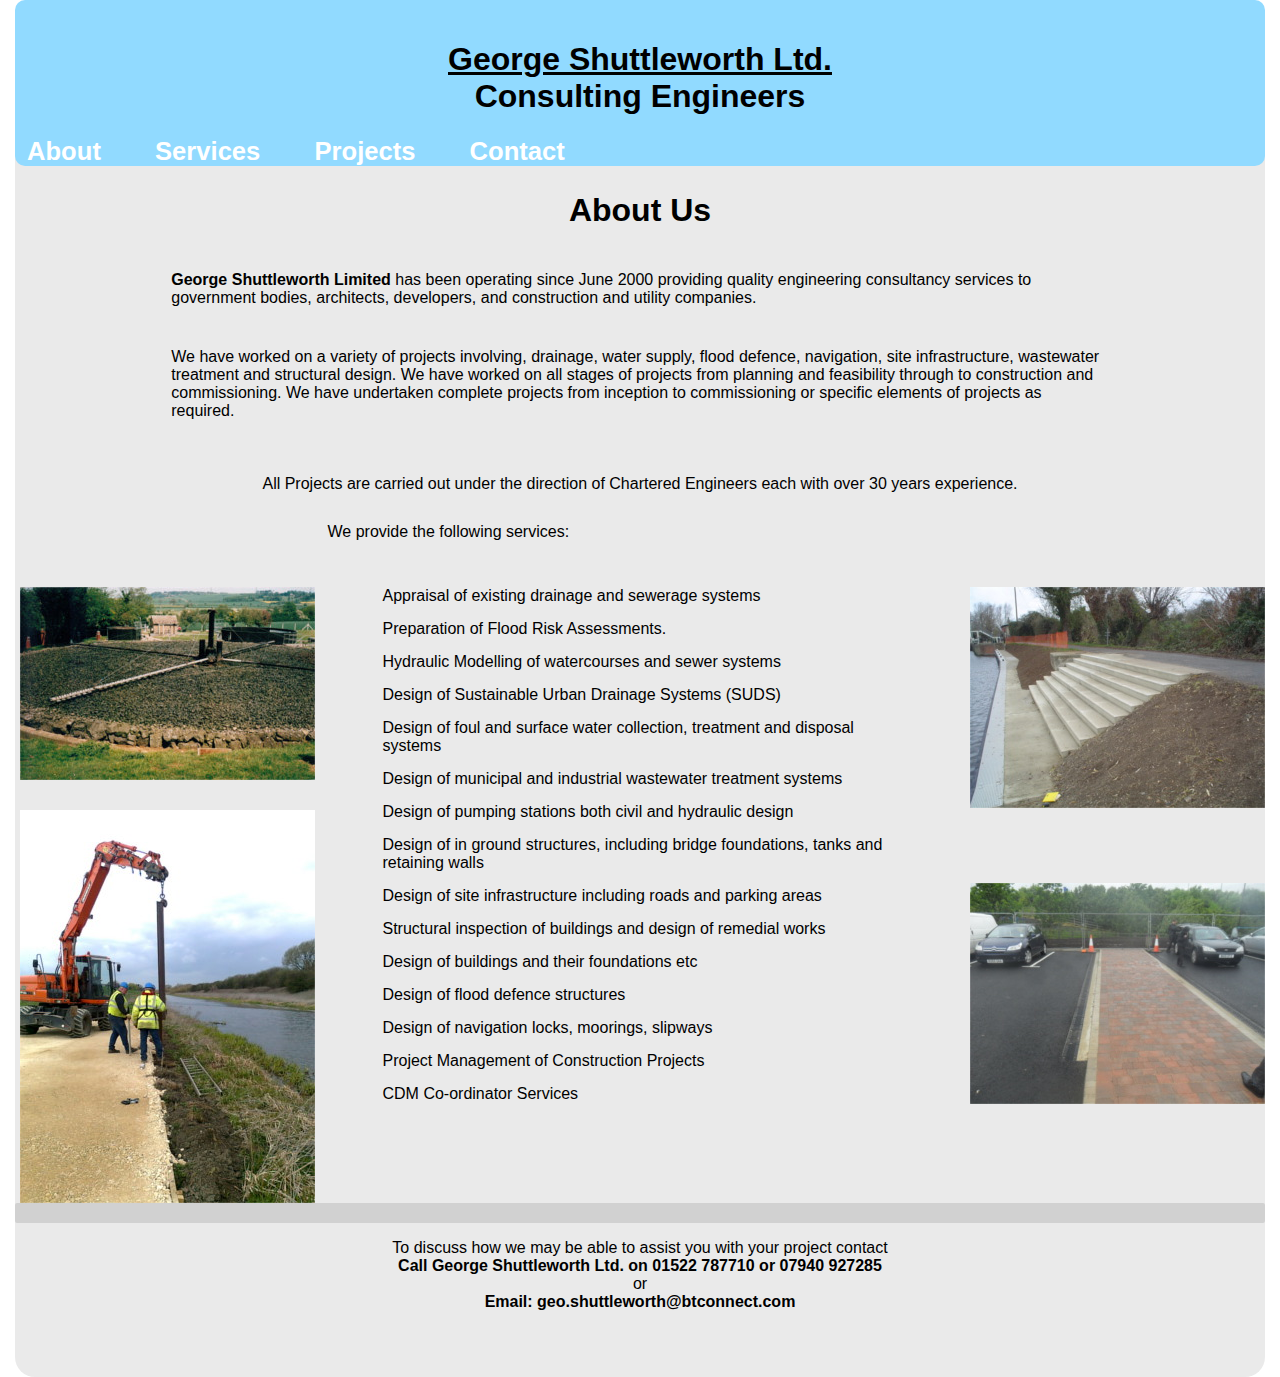
<file: index.html>
<!DOCTYPE HTML PUBLIC "-//W3C//DTD HTML 4.01 Transitional//EN"
        "http://www.w3.org/TR/html4/loose.dtd">
<head>
<html lang="en">
<link rel="shortcut icon" href="favicon.ico">
<meta content="text/html; charset=ISO-8859-1" http-equiv="content-type">
<meta name="google-site-verification" content="bWdmlCSP9I0jBRyoySCfcfkRZVOwbjaD9xBT8PA0ZUc" />
<meta name="keywords" content="George, Shuttleworth, Consultanting, Engineers, LTD, Lincoln, Lincolnshire, UK, Civil, Engineering,flood, risk, assessment, design, CDM">
<title>George Shuttleworth Ltd Consulting Engineers </title>
<meta name="description" content = "George Shuttleworth Ltd  - Consulting Engineers  quality engineering consultancy services to government bodies, architects, developers, and construction and utility companies
involving, drainage, water supply, flood defence, navigation, site infrastructure, wastewater treatment and structural design"/>
<link rel="stylesheet" href="style.css" type="text/css">
</head>
<div id="main">
<div id="header">
<h1>
<u>George Shuttleworth Ltd.</u> </br>
Consulting Engineers
</h1>
<b>
<a class="button" href="index.html" onMouseOver="this.style.color='#A1A1A1';" onMouseOut="this.style.color='#FFFFFF'"> About </a>
<a class="button" href="Services.html" onMouseOver="this.style.textDecoration='underline';" onMouseOut="this.style.textDecoration='none'"> Services </a>
<a class="button" href="Projects.html" onMouseOver="this.style.textDecoration='underline';" onMouseOut="this.style.textDecoration='none'"> Projects </a>
<a class="button" href="contact.html" onMouseOver="this.style.textDecoration='underline';" onMouseOut="this.style.textDecoration='none'"> Contact </a>
</b>

</div>
<h2>About Us</h2>

<p class="centre">
<b>George Shuttleworth Limited </b> has been operating since June 2000 providing quality engineering consultancy services to government bodies, architects, developers, and construction and utility companies.
</p><p class="centre">We have worked on a variety of projects involving, drainage, water supply, flood defence, navigation, site infrastructure, wastewater treatment and structural design.  We have worked on all stages of projects from planning and feasibility through to construction and commissioning.  We have undertaken complete projects from inception to commissioning or specific elements of projects as required.
</p><p style="text-align:center; margin:30px 0px 30px 0px">All Projects are carried out under the direction of Chartered Engineers each with over 30 years experience.
</p>
<p style="margin-left:25%; padding-bottom:30px;">We provide the following services:
</p>
<div id="col-left">
<img src="images/right1.jpg" width="295" height="193"> <br>
<img style="padding-top:30px;"src="images/left2.jpg" width "295" height "323">
</div>
<div id="col-right">
<img src="images/right2.jpg" width "295" height "321"> <br>
<img style ="padding-top:75px;"src="images/left1.jpg" width="295" height="221">
</div>
<div id="col-centre">
<ul style=" list-style-type: none;">
<li>Appraisal of existing drainage and sewerage systems</li>
<li>Preparation of Flood Risk Assessments.</li>
<li>Hydraulic Modelling of watercourses and sewer systems</li>
<li>Design of Sustainable Urban Drainage Systems (SUDS)</li>
<li>Design of foul and surface water collection, treatment and disposal systems</li>
<li>Design of municipal and industrial wastewater treatment systems </li>
<li>Design of pumping stations both civil and hydraulic design</li>
<li>Design of in ground structures, including bridge foundations, tanks and retaining walls</li>
<li>Design of site infrastructure including roads and parking areas</li>
<li>Structural inspection of buildings and design of remedial works</li>
<li>Design of buildings and their foundations etc </li>
<li>Design of flood defence structures</li>
<li>Design of navigation locks, moorings, slipways</li>
<li>Project Management of Construction Projects</li>
<li>CDM Co-ordinator Services</l>
</ul>
</div>

<div id="line" style="margin-top:100px;">
</div>
<div id="contact">
<p>To discuss how we may be able to assist you with your project contact </br>

<strong> Call George Shuttleworth Ltd. on 01522 787710 or 07940 927285 </strong> </br>

or <br>

<strong> Email: geo.shuttleworth@btconnect.com </strong> <br>
</p>

</DIV>
</div>
</body>
</html>
</file>
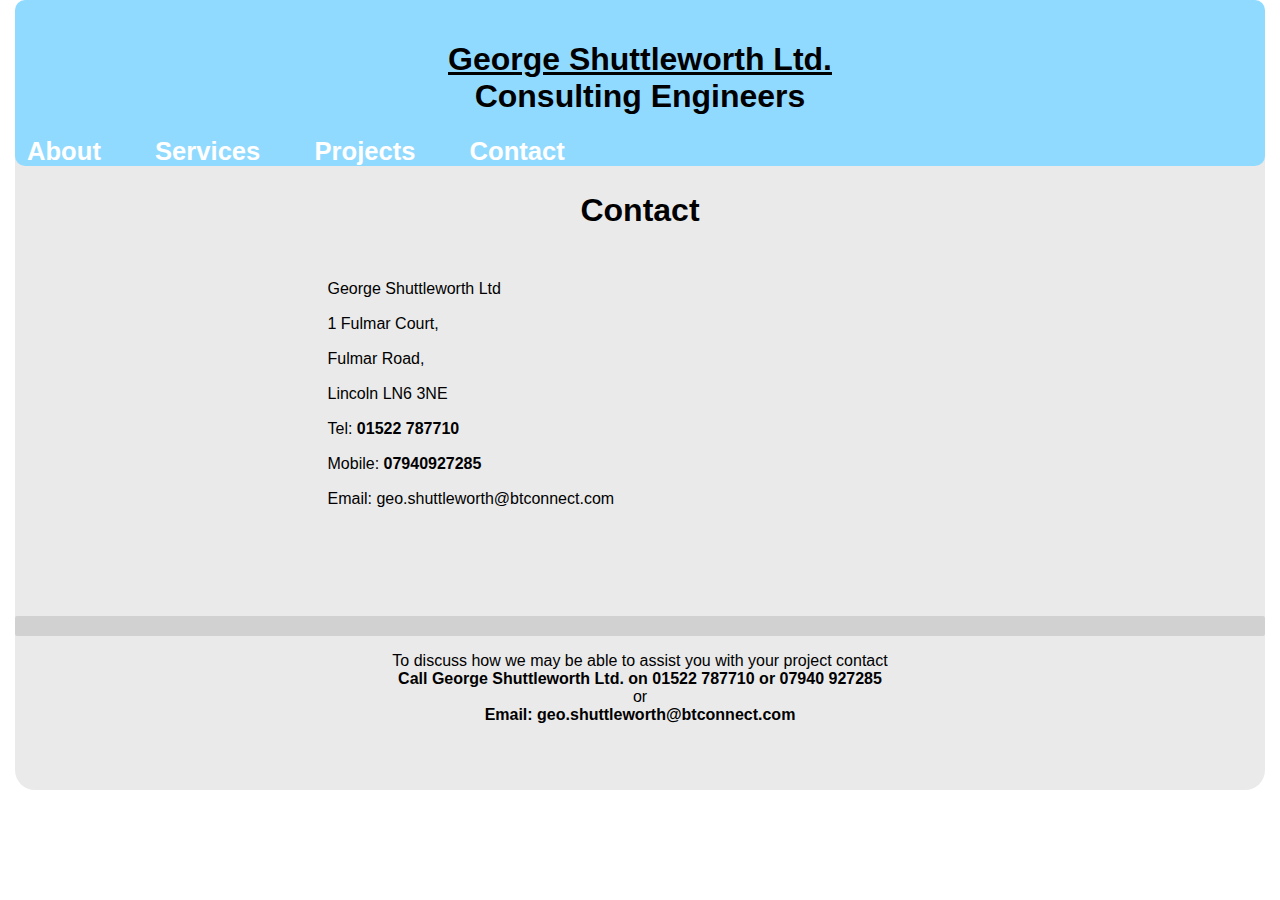
<file: contact.html>
<!DOCTYPE HTML PUBLIC "-//W3C//DTD HTML 4.01 Transitional//EN"
        "http://www.w3.org/TR/html4/loose.dtd">
<head>
<html lang="en">
<link rel="shortcut icon" href="favicon.ico">
<meta content="text/html; charset=ISO-8859-1" http-equiv="content-type">
<title>Contact Details - George Shuttleworth Ltd Consulting Engineers</title>
<meta name="description" content George Shuttleworth Ltd  - Consulting Engineers />
<link rel="stylesheet" href="style.css" type="text/css">
</head>
<div id="main">
<div id="header">
<h1>
<u>George Shuttleworth Ltd.</u> </br>
Consulting Engineers
</h1>
<b>
<a class="button" href="index.html" onMouseOver="this.style.textDecoration='underline';" onMouseOut="this.style.textDecoration='none'"> About </a>
<a class="button" href="Services.html" onMouseOver="this.style.textDecoration='underline';" onMouseOut="this.style.textDecoration='none'"> Services </a>
<a class="button" href="Projects.html" onMouseOver="this.style.textDecoration='underline';" onMouseOut="this.style.textDecoration='none'"> Projects </a>
<a class="button" href="contact.html" onMouseOver="this.style.color='#A1A1A1';" onMouseOut="this.style.color='#FFFFFF'"> Contact </a>
</b>

</div>
<h2>Contact</h2>

<p style ="width: 50%; margin-left: auto; margin-right:auto; line-height: 35px;">
George Shuttleworth Ltd <br>
1 Fulmar Court, <br>
Fulmar Road, <br>
Lincoln LN6 3NE<br>
Tel: <b>01522 787710</b> <br>
Mobile: <b>07940927285</b> <br>
Email:  geo.shuttleworth@btconnect.com 

<div id="line" style="margin-top:100px;">
</div>
<div id="contact">
<p>To discuss how we may be able to assist you with your project contact </br>

<strong> Call George Shuttleworth Ltd. on 01522 787710 or 07940 927285 </strong> </br>

or <br>

<strong> Email: geo.shuttleworth@btconnect.com </strong> <br>
</p>

</DIV>
</div>
</body>
</html>
</file>
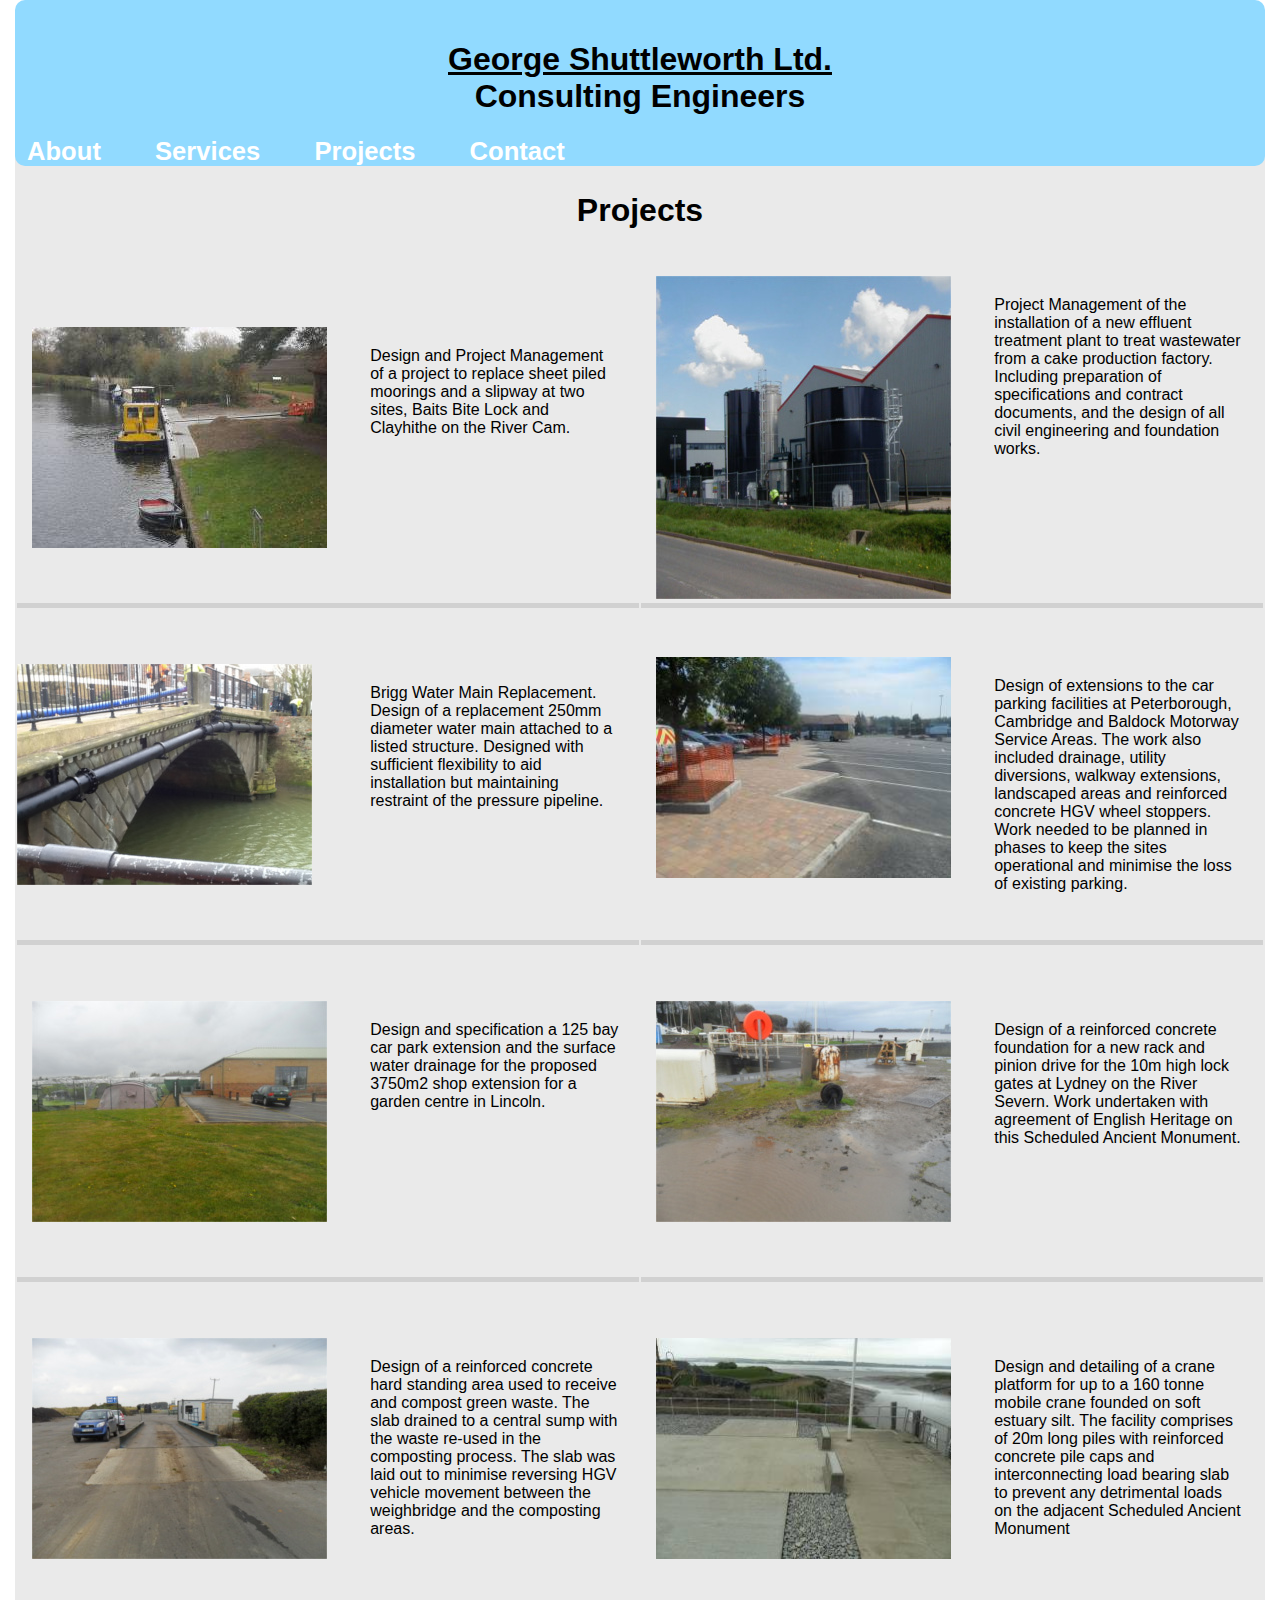
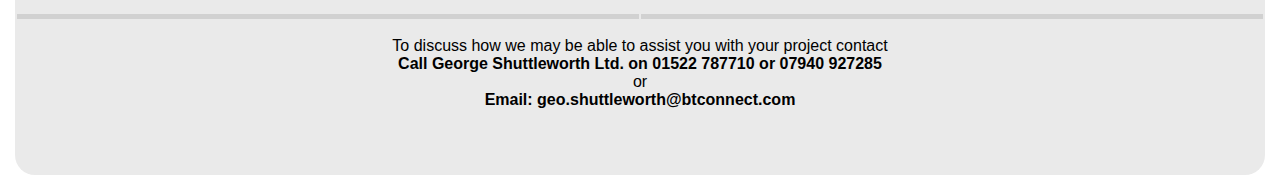
<file: Projects.html>
<!DOCTYPE HTML PUBLIC "-//W3C//DTD HTML 4.01 Transitional//EN"
        "http://www.w3.org/TR/html4/loose.dtd">
<head>
<html lang="en">
<link rel="shortcut icon" href="favicon.ico">
<meta content="text/html; charset=ISO-8859-1" http-equiv="content-type">
<title>Projects - George Shuttleworth Ltd Consulting Engineers</title>
<meta name="description" content George Shuttleworth Ltd  - Consulting Engineers />

<link rel="stylesheet" href="style.css" type="text/css">
</head>
<body>
<div id="main">
<div id="header">
<h1>
<u>George Shuttleworth Ltd.</u> </br>
Consulting Engineers
</h1>
<b>
<a class="button" href="index.html" onMouseOver="this.style.textDecoration='underline';" onMouseOut="this.style.textDecoration='none'"> About </a>
<a class="button" href="Services.html" onMouseOver="this.style.textDecoration='underline';" onMouseOut="this.style.textDecoration='none'"> Services </a>
<a class="button" href="Projects.html" onMouseOver="this.style.color='#A1A1A1';" onMouseOut="this.style.color='#FFFFFF'"> Projects </a>
<a class="button" href="contact.html" onMouseOver="this.style.textDecoration='underline';" onMouseOut="this.style.textDecoration='none'"> Contact </a>
</b>
</div>

<h2>Projects</h2>
<table class="service">
<tr class="serv"><td class ="container">
<img class="img1"; src="images/baitsbite.jpg" height="221" width="295">
<p class="imgtext">Design and Project Management of a project to replace sheet piled moorings and a slipway at two sites, Baits Bite Lock and Clayhithe on the River Cam. </p>
<td class ="container">
<img class="img1"; src="images/cakefactory.jpg" width="295" height="323">
<p class="imgtext">Project Management of the installation of a new effluent treatment plant to treat wastewater from a cake production factory.  Including preparation of specifications and contract documents, and the design of all civil engineering and foundation works. </p>
</td>
</tr>
<tr class="serv">
<td class ="container">
<img class="img2"; src="images/briggmain.jpg" height="221" width="295">

<p class="imgtext">Brigg Water Main Replacement. Design of a replacement 250mm diameter water main attached to a listed structure. Designed with sufficient flexibility to aid installation but maintaining restraint of the pressure pipeline. </p>
</td>
<td class="container">
<img class="img1"; src="images/carpark.jpg" height="221" width="295">
<p class="imgtext">Design of extensions to the car parking facilities at Peterborough, Cambridge and Baldock Motorway Service Areas.  The work also included drainage, utility diversions, walkway extensions, landscaped areas and reinforced concrete HGV wheel stoppers.  Work needed to be planned in phases to keep the sites operational and minimise the loss of existing parking. </p>

</td>
</tr>
<tr class="serv">

<td class = "container">
<img class="img1"; src="images/gardencentre.jpg" height="221" width="295">
<p class="imgtext">Design and specification a 125 bay car park extension and the surface water drainage for the proposed 3750m2 shop extension for a garden centre in Lincoln. </p>
</td>
<td class ="container">


 <img class="img1"; src="images/lydney.jpg" height="221" width="295">
 <p class="imgtext">Design of a reinforced concrete foundation for a new rack and pinion drive for the 10m high lock gates at Lydney on the River Severn.  Work undertaken with agreement of English Heritage on this Scheduled Ancient Monument. </p> 

</td>
</tr>
<tr class ="serv">
<td class ="container">
 <img class="img1"; src="images/slab.jpg" height="221" width="295">
 <p class="imgtext"> Design of a reinforced concrete hard standing area used to receive and compost green waste.  The slab drained to a central sump with the waste re-used in the composting process.  The slab was laid out to minimise reversing HGV vehicle movement between the weighbridge and the composting areas.</p> 
 
</td>
<td class="container">
 <img class="img1"; src="images/craneplatform.jpg" height="221" width="295">
 <p class="imgtext">Design and detailing of a crane platform for up to a 160 tonne mobile crane founded on soft estuary silt.  The facility comprises of 20m long piles with reinforced concrete pile caps and interconnecting load bearing slab  to prevent any detrimental loads on the adjacent Scheduled Ancient Monument </p>
</td>
</tr>
</table>
<div id="contact">
<p>To discuss how we may be able to assist you with your project contact </br>

<strong> Call George Shuttleworth Ltd. on 01522 787710 or 07940 927285 </strong> </br>

or </br>

<strong> Email: geo.shuttleworth@btconnect.com </strong> </br>
</p>
</div>

</DIV>
</body>
</html>
</file>
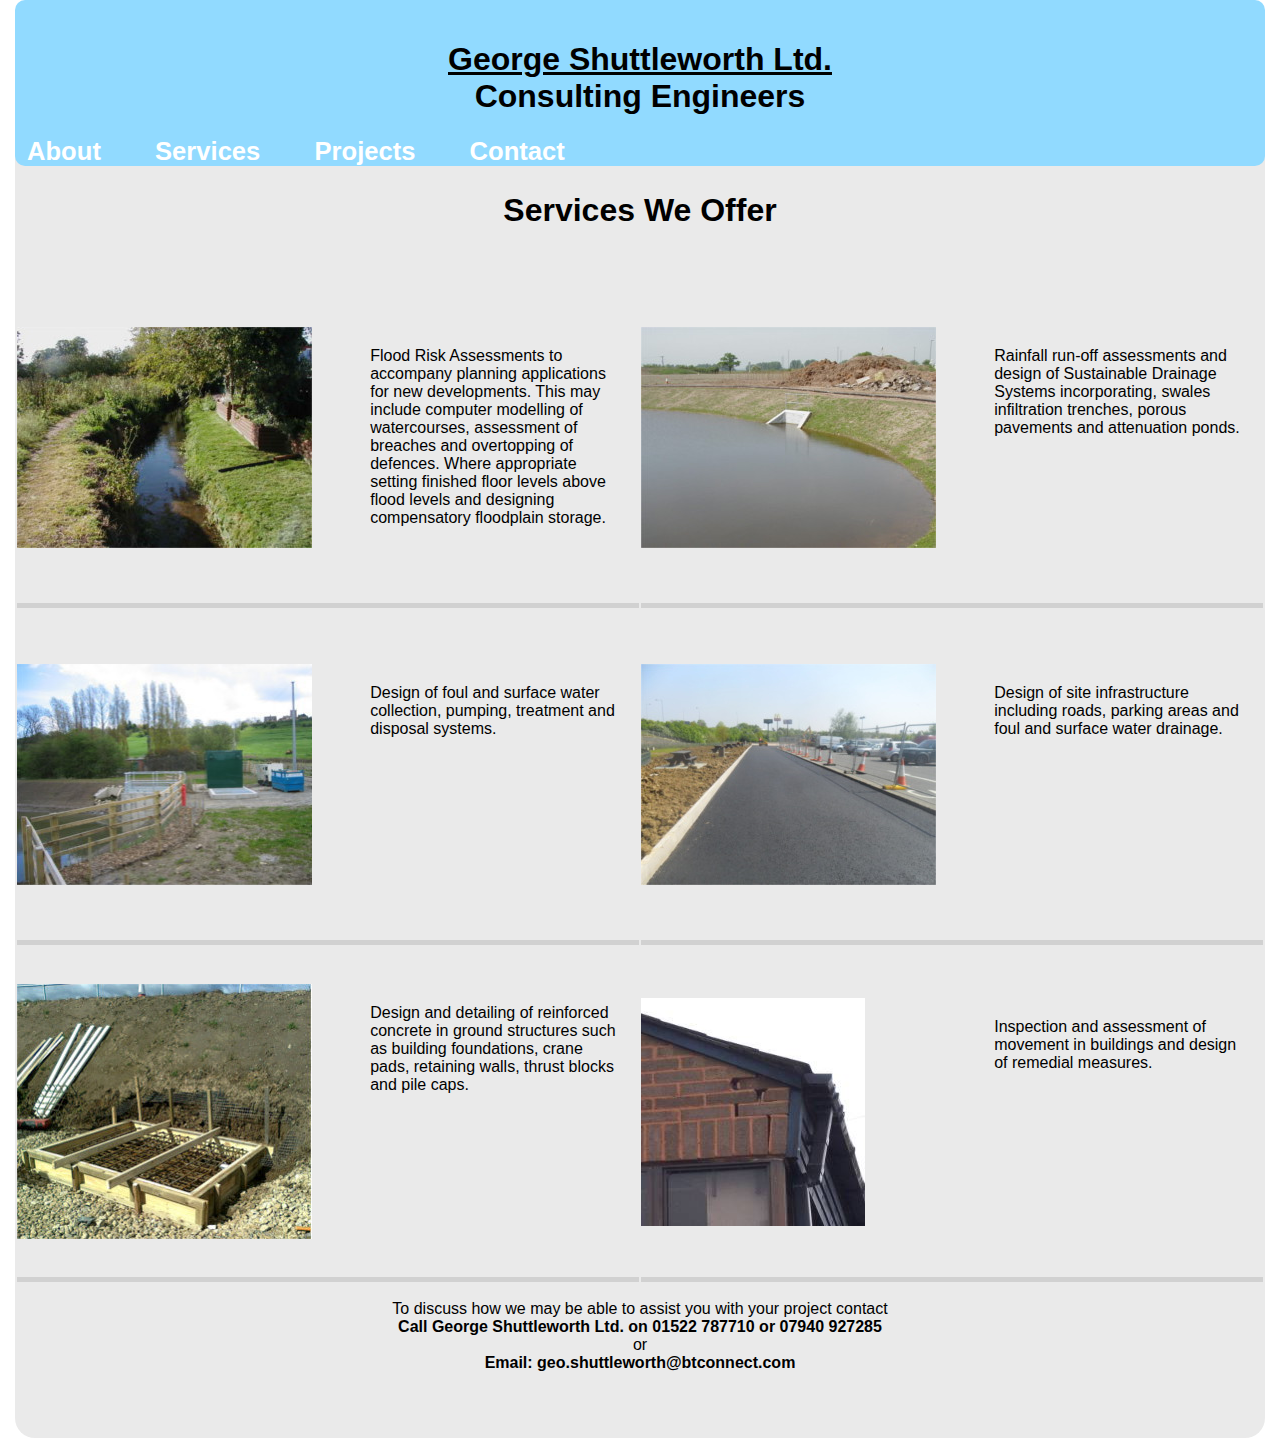
<file: Services.html>
<!DOCTYPE HTML PUBLIC "-//W3C//DTD HTML 4.01 Transitional//EN"
        "http://www.w3.org/TR/html4/loose.dtd">
<head>
<html lang="en">
<link rel="shortcut icon" href="favicon.ico">
<meta content="text/html; charset=ISO-8859-1" http-equiv="content-type">
<title>Services - George Shuttleworth Ltd Consulting Engineers</title>
<meta name="description" content George Shuttleworth Ltd  - Consulting Engineers />

<link rel="stylesheet" href="style.css" type="text/css">
</head>
<body>
<div id="main">
<div id="header">
<h1>
<u>George Shuttleworth Ltd.</u> </br>
Consulting Engineers
</h1>
<b>
<a class="button" href="index.html" onMouseOver="this.style.textDecoration='underline';" onMouseOut="this.style.textDecoration='none'"> About </a>
<a class="button" href="Services.html" onMouseOver="this.style.color='#A1A1A1';" onMouseOut="this.style.color='#FFFFFF'" > Services </a>
<a class="button" href="Projects.html" onMouseOver="this.style.textDecoration='underline';" onMouseOut="this.style.textDecoration='none'"> Projects </a>
<a class="button" href="contact.html" onMouseOver="this.style.textDecoration='underline';" onMouseOut="this.style.textDecoration='none'"> Contact </a>
</b>

</div>
<h2>Services We Offer</h2>

<table class="service">
<tr class="serv"><td class ="container">
<img class="img2"; src="images/floodrisk.jpg" height="221" width="295"><p class="imgtext">Flood Risk Assessments to accompany planning applications for new developments. This may include computer modelling of watercourses, assessment of breaches and overtopping of defences.  Where appropriate setting finished floor levels above flood levels and designing compensatory floodplain storage. </p>

<td class ="container">
<img class="img2"; src="images/runoff.jpg" height="221" width="295">
<p class="imgtext">Rainfall run-off assessments and design of Sustainable Drainage Systems incorporating, swales infiltration trenches, porous pavements and attenuation ponds. </p>
</td>
</tr>
<tr class="serv">
<td class ="container">
<img class="img2"; src="images/watersupply.jpg" height="221" width="295">
<p class="imgtext">Design of foul and surface water collection, pumping, treatment and disposal systems. </p></td>
<td class ="container">
<img class="img2"; src="images/infrastructure.jpg" height="221" width="295">
<p class="imgtext">Design of site infrastructure including roads, parking areas and foul and surface water drainage. </p>
</tr><tr class="serv">
</td>
<td class ="container">
<img class="img2"; src="images/groundstructures.jpg" height="255" width="295">
<p class="imgtext">Design and detailing of reinforced concrete in ground structures such as building foundations, crane pads, retaining walls, thrust blocks and pile caps. </p>
</td>
<td class ="container">

<img class="img2"; src="images/inspection.jpg" height="228" width="224">
<p class="imgtext">Inspection and assessment of movement in buildings and design of remedial measures. </p>
</td>
</tr>
</table>
<div id="contact">
<p>To discuss how we may be able to assist you with your project contact </br>

<strong> Call George Shuttleworth Ltd. on 01522 787710 or 07940 927285 </strong> </br>

or </br>

<strong> Email: geo.shuttleworth@btconnect.com </strong> </br>
</p>
</DIV>
</div>
</body>
</html>
</file>
<file: style.css>
body
{
margin: 0;
padding:0;
}
#main
{
width: 1250px;
background-color: #EAEAEA; 
margin: 0px auto;
 border-radius: 20px; 
 padding-bottom: 50px;
 }
 
 #header
 {
 background-color: #91DAFF; 
 padding-top: 20px; 
 border-radius:10px;
 }
.centre
{
width:75%; 
margin-left: 12.5%; 
padding-bottom: 25px
}
li
{
font-family: Arial,Helvetica,sans-serif;
margin: 15px 0px 15px 326px;
padding-right: 350px;
}
h1 {
  font-family: Arial,Helvetica,sans-serif;
  text-align: center;
}
p {
  
  font-family: Arial,Helvetica,sans-serif;
  font-size: 1em;
}
h2 {
  font-family: Arial,Helvetica,sans-serif;
  text-align: center;
 
  font-size: 2em;
  padding-bottom: 15px;
}
h3{
font-family: Arial,Helvetica,sans-serif;
  font-size: 1.4em;
  text-align: center;
  padding: 0% 12.5% 0% 12.5%;
  padding-bottom: 40px;
  border-bottom:thick solid #D1D1D1;
}
#line{
background-color:#D1D1D1; 
width: 100%;
height: 20px;
border-radius: 2px;
}
.button{
font-family: Segoe UI, Arial;
display: inline;
padding-right: 35px; 
padding-left: 12px;
color: #FFFFFF;
text-decoration: none;
font-size: 1.6em;
}
.img1
{
margin-left: 15px;
vertical-align: middle;
float:left;
}
.container{
width:50%;

}
.imgtext
{
vertical-align: middle;
float: right;
width: 40%;
margin: 20px 20px 0px 5px;
}
.imgtext-left
{
float: left;
vertical-align: middle;
margin-left: 15px;
width: 60%;
display: inline;
}
.img2
{
vertical-align: middle;

}
tr.serv td{
height:330px;
border-bottom: thick solid #D1D1D1;
margin-top: 20px;
margin:0px;
padding:0px;
}

#col-left{
display: inline;
width: 25%;
float: left;
margin-right: 50px;
margin-left: 5px;
}
#col-centre{
display: inline;
width: 50%;
margin-bottom: 500px;
margin-right: 25px;
}
#col-right{
display:inline;
width: %;
float: right;
margin-left:5px;
}
#contact{
text-align:center;
width: 50%;
margin-left: 25%;
}
</file>
